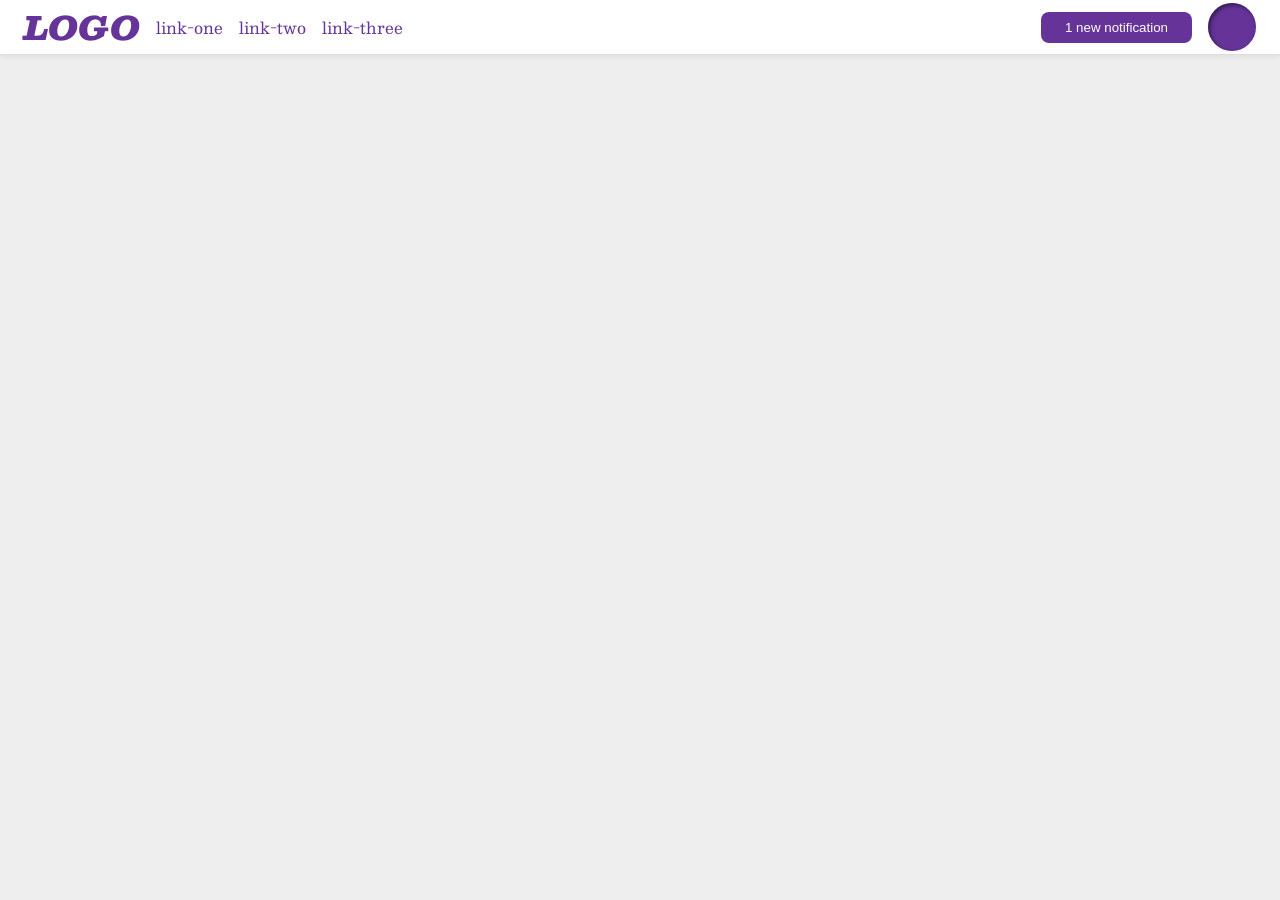
<file: foundations/flex/03-flex-header-2/index.html>
<!DOCTYPE html>
<html lang="en">
  <head>
    <meta charset="UTF-8">
    <meta http-equiv="X-UA-Compatible" content="IE=edge">
    <meta name="viewport" content="width=device-width, initial-scale=1.0">
    <title>Flex Header 2</title>
    <link rel="stylesheet" href="style.css">
  </head>
  <body>
    <div class="header">
      <div class="left-group">
      <div class="logo">
        LOGO
      </div>
      <ul class="links">
        <li><a href="https://google.com">link-one</a></li>
        <li><a href="https://google.com">link-two</a></li>
        <li><a href="https://google.com">link-three</a></li>
      </ul>
      </div>
      <div class="right-group">
      <button class="notifications">
        1 new notification
      </button>
      <div class="profile-image"></div>
    </div>
    </div>
  </body>
</html>
</file>
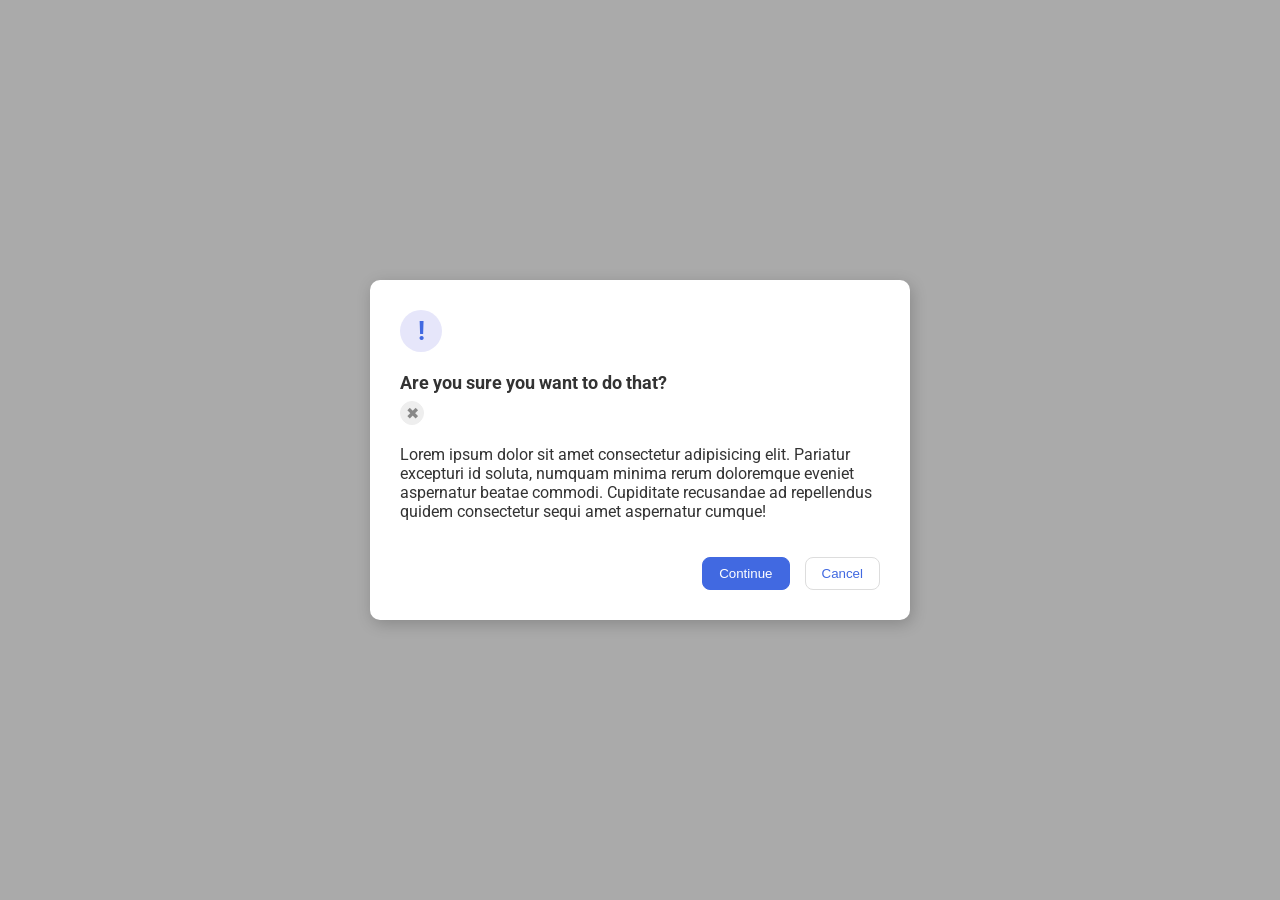
<file: foundations/flex/05-flex-modal/index.html>
<!DOCTYPE html>
<html lang="en">
  <head>
    <meta charset="UTF-8">
    <meta http-equiv="X-UA-Compatible" content="IE=edge">
    <meta name="viewport" content="width=device-width, initial-scale=1.0">
    <link rel="stylesheet" href="style.css">
    <title>Modal</title>
  </head>
  <body>
    <div class="modal">
      <div class="icon">!</div>
      <div class="container">
        <div class="header">Are you sure you want to do that?</div>
          <button class="close-button">✖</button>
         </div>
          <div class="text">Lorem ipsum dolor sit amet consectetur adipisicing elit. Pariatur excepturi id soluta, numquam minima rerum doloremque eveniet aspernatur beatae commodi. Cupiditate recusandae ad repellendus quidem consectetur sequi amet aspernatur cumque!</div>
          <div class="button-container">
            <button class="continue">Continue</button>
            <button class="cancel">Cancel</button>
          </div>  
      </div>
    </div>
  </body>
</html>
</file>
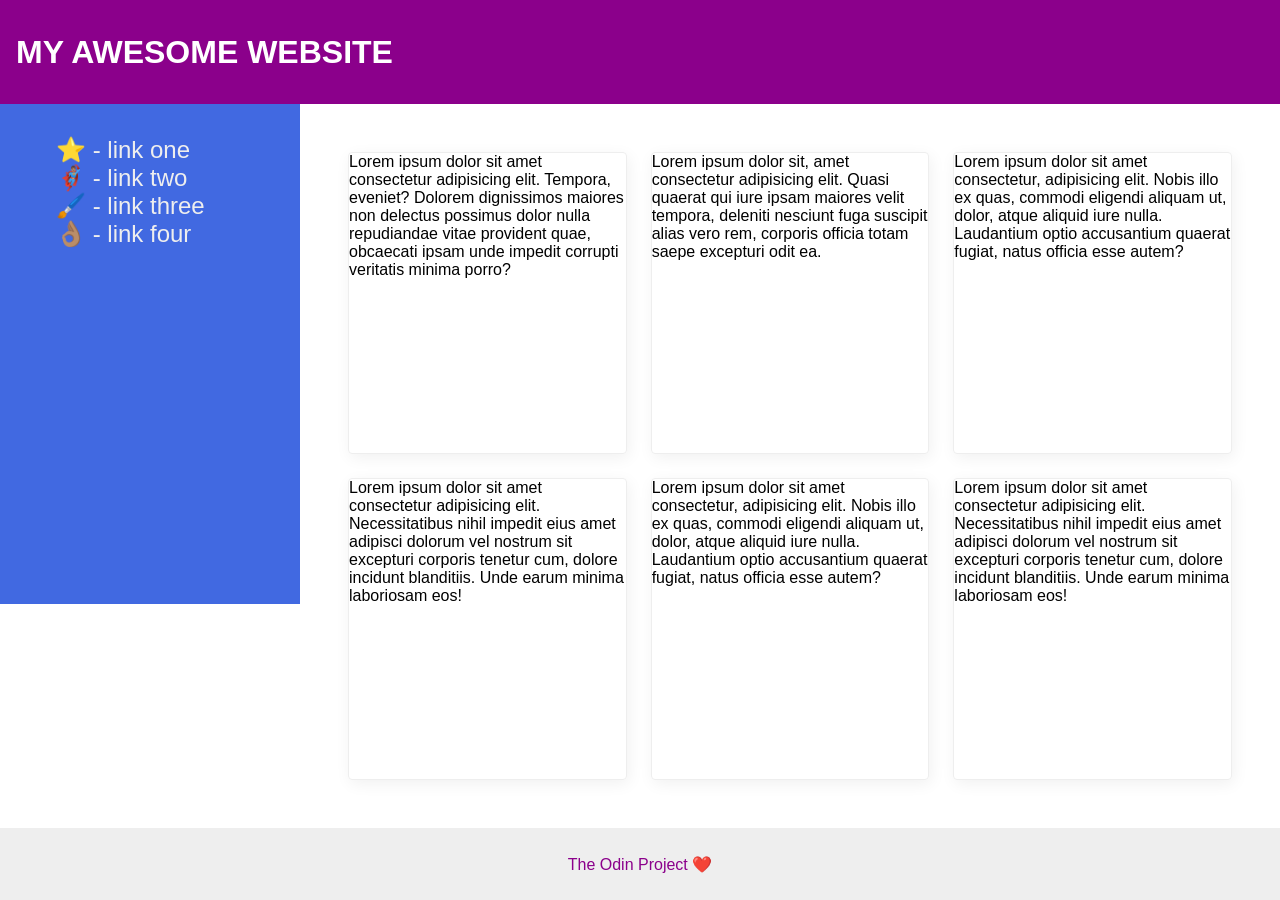
<file: foundations/flex/07-flex-layout-2/index.html>
<!DOCTYPE html>
<html lang="en">
  <head>
    <meta charset="UTF-8">
    <meta http-equiv="X-UA-Compatible" content="IE=edge">
    <meta name="viewport" content="width=device-width, initial-scale=1.0">
    <title>The Holy Grail</title>
    <link rel="stylesheet" href="style.css">
  </head>
  <body>
    <div class="header">
      MY AWESOME WEBSITE
    </div>
    <div class="main">
    <div class="sidebar">
      <ul>
        <li><a href="#">⭐ - link one</a></li>
        <li><a href="#">🦸🏽‍♂️ - link two</a></li>
        <li><a href="#">🖌️ - link three</a></li>
        <li><a href="#">👌🏽 - link four</a></li>
      </ul>
    </div>
    <div class="cards">
    <div class="card">Lorem ipsum dolor sit amet consectetur adipisicing elit. Tempora, eveniet? Dolorem dignissimos maiores non delectus possimus dolor nulla repudiandae vitae provident quae, obcaecati ipsam unde impedit corrupti veritatis minima porro?</div>
    <div class="card">Lorem ipsum dolor sit, amet consectetur adipisicing elit. Quasi quaerat qui iure ipsam maiores velit tempora, deleniti nesciunt fuga suscipit alias vero rem, corporis officia totam saepe excepturi odit ea.</div>
    <div class="card">Lorem ipsum dolor sit amet consectetur, adipisicing elit. Nobis illo ex quas, commodi eligendi aliquam ut, dolor, atque aliquid iure nulla. Laudantium optio accusantium quaerat fugiat, natus officia esse autem?</div>
    <div class="card">Lorem ipsum dolor sit amet consectetur adipisicing elit. Necessitatibus nihil impedit eius amet adipisci dolorum vel nostrum sit excepturi corporis tenetur cum, dolore incidunt blanditiis. Unde earum minima laboriosam eos!</div>
    <div class="card">Lorem ipsum dolor sit amet consectetur, adipisicing elit. Nobis illo ex quas, commodi eligendi aliquam ut, dolor, atque aliquid iure nulla. Laudantium optio accusantium quaerat fugiat, natus officia esse autem?</div>
    <div class="card">Lorem ipsum dolor sit amet consectetur adipisicing elit. Necessitatibus nihil impedit eius amet adipisci dolorum vel nostrum sit excepturi corporis tenetur cum, dolore incidunt blanditiis. Unde earum minima laboriosam eos!</div>
    </div>
    </div>
    <div class="footer">
      The Odin Project ❤️
    </div>
  </body>
</html>
</file>
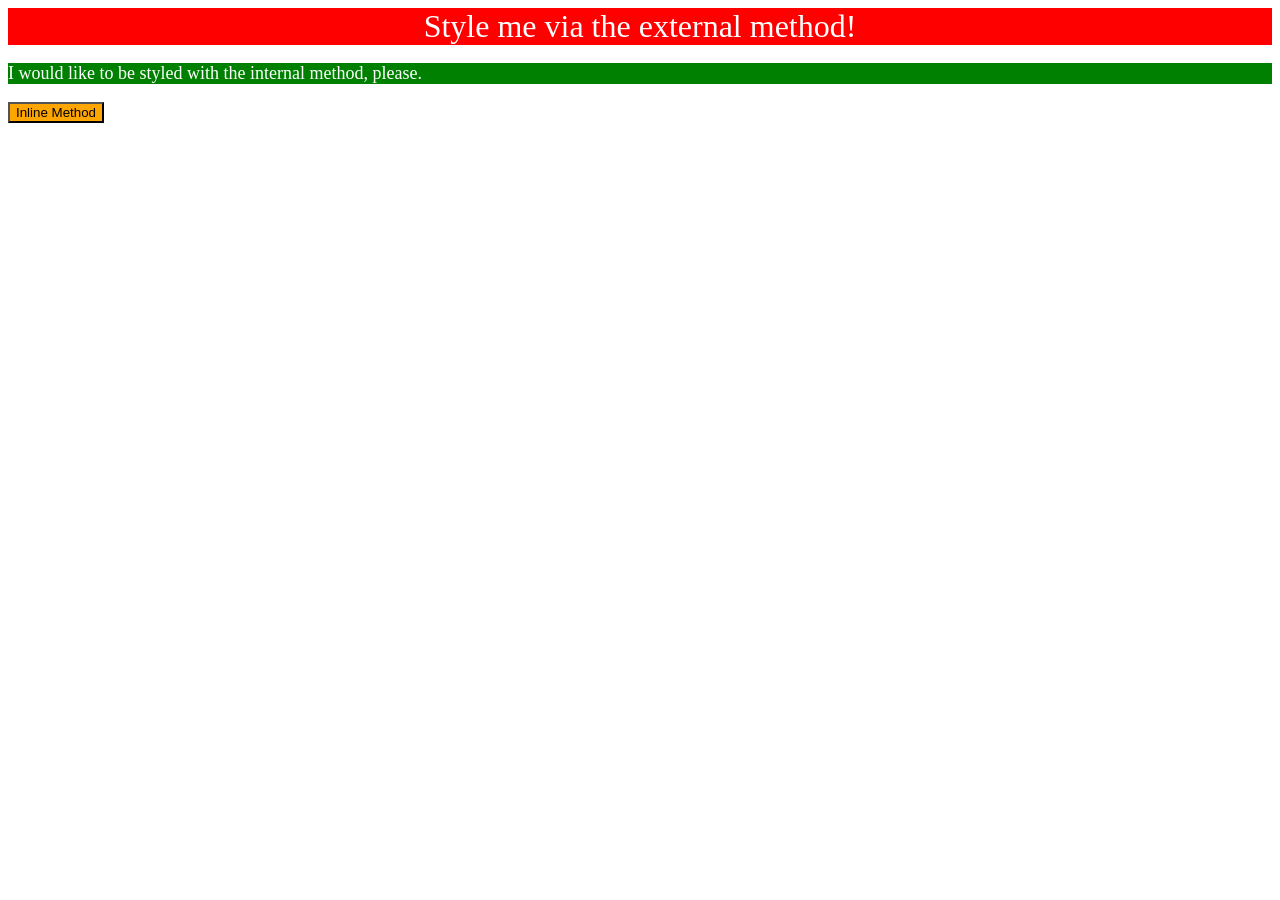
<file: foundations/intro-to-css/01-css-methods/index.html>
<!DOCTYPE html>
<html lang="en">
  <head>
    <meta charset="UTF-8">
    <meta http-equiv="X-UA-Compatible" content="IE=edge">
    <meta name="viewport" content="width=device-width, initial-scale=1.0">
    <title>Methods for Adding CSS</title>
    <link rel="stylesheet" href="style.css">
    <style>
      p{
        color:white;
        background-color:green;
        font-size:18px;
      }
    </style>
  </head>
  <body>
    <div>Style me via the external method!</div>
    <p>I would like to be styled with the internal method, please.</p>
    <button style="background-color:orange;font-size=18px;">Inline Method</button>
  </body>
</html>
</file>
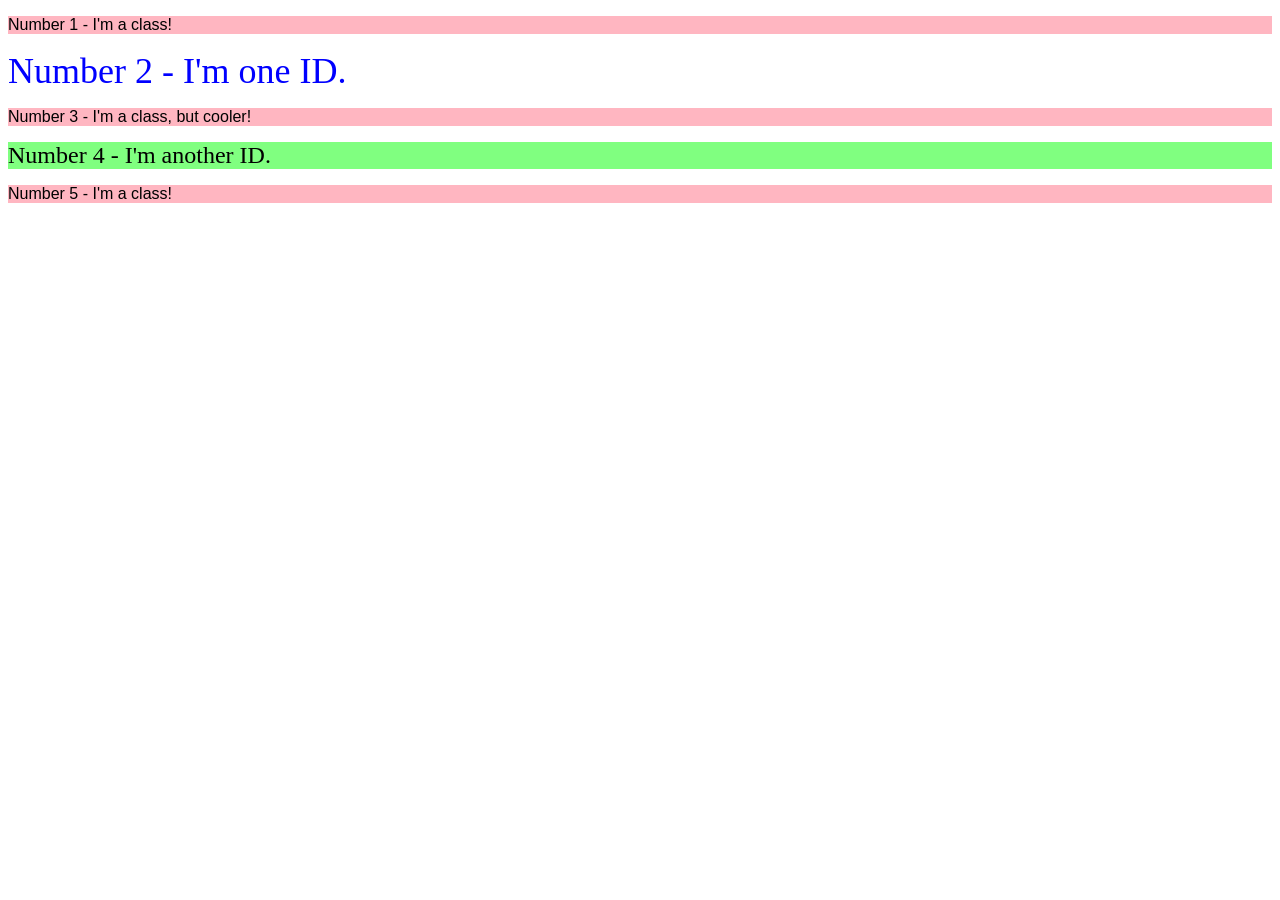
<file: foundations/intro-to-css/02-class-id-selectors/index.html>
<!DOCTYPE html>
<html lang="en">
  <head>
    <meta charset="UTF-8">
    <meta http-equiv="X-UA-Compatible" content="IE=edge">
    <meta name="viewport" content="width=device-width, initial-scale=1.0">
    <title>Class and ID Selectors</title>
    <link rel="stylesheet" href="style.css">
  </head>
  <body>
    <p class="odd">Number 1 - I'm a class!</p>
    <div id="two">Number 2 - I'm one ID.</div>
    <p class="odd adjust font-size">Number 3 - I'm a class, but cooler!</p>
    <div id="four">Number 4 - I'm another ID.</div>
    <p class="odd">Number 5 - I'm a class!</p>
  </body>
</html>
</file>
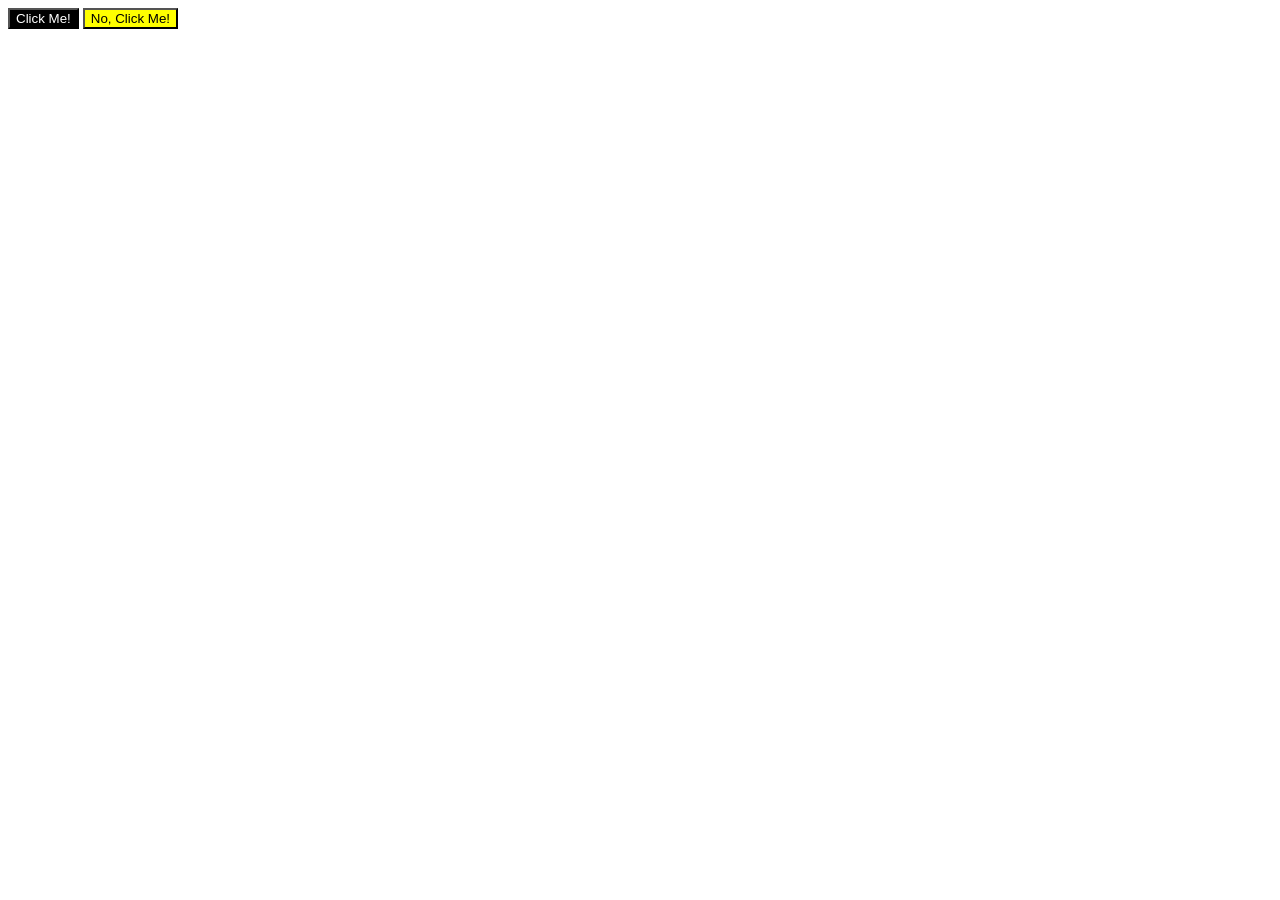
<file: foundations/intro-to-css/03-grouping-selectors/index.html>
<!DOCTYPE html>
<html lang="en">
  <head>
    <meta charset="UTF-8">
    <meta http-equiv="X-UA-Compatible" content="IE=edge">
    <meta name="viewport" content="width=device-width, initial-scale=1.0">
    <title>Grouping Selectors</title>
    <link rel="stylesheet" href="style.css">
  </head>
  <body>
    <button>Click Me!</button>
    <button>No, Click Me!</button>
  </body>
</html>
</file>
<file: foundations/flex/03-flex-header-2/style.css>
/* this is some magical font-importing.  
you'll learn about it later. */
@import url('https://fonts.googleapis.com/css2?family=Besley:ital,wght@0,400;1,900&display=swap');

body {
  margin: 0;
  background: #eee;
  font-family: Besley, serif;
}

.header {
  background: white;
  border-bottom: 1px solid #ddd;
  box-shadow: 0 0 8px rgba(0,0,0,.1);
  display:flex;
  justify-content:space-between;
  padding:0 24px;
}

.profile-image {
  background: rebeccapurple;
  box-shadow: inset 2px 2px 4px rgba(0,0,0,.5);
  border-radius: 50%;
  width: 48px;
  height: 48px;
}

.logo {
  color: rebeccapurple;
  font-size: 32px;
  font-weight: 900;
  font-style: italic;
}

button {
  border: none;
  border-radius: 8px;
  background: rebeccapurple;
  color: white;
  padding: 8px 24px;
  display:flex;
  justify-content:flex-end;
}

a {
  /* this removes the line under our links */
  text-decoration: none;
  color: rebeccapurple;
}

ul {
  list-style-type: none;
  display:flex;
  gap:16px;
  margin:0;
  padding:0;
}
.left-group{
  display:flex;
  align-items:center;
  gap:16px;
}
.right-group{
  display:flex;
  align-items:center;
  gap:16px;
}
</file>
<file: foundations/flex/05-flex-modal/style.css>
@import url('https://fonts.googleapis.com/css2?family=Roboto:wght@400;700&display=swap');

html, body {
  height: 100%;
}

body {
  font-family: Roboto, sans-serif;
  margin: 0;
  background: #aaa;
  color: #333;
  /* I'll give you this one for free */
  display: flex;
  align-items: center;
  justify-content: center;
}

.modal {
  background: white;
  width: 480px;
  border-radius: 10px;
  box-shadow: 2px 4px 16px rgba(0,0,0,.2);
}

.icon {
  color: royalblue;
  font-size: 26px;
  font-weight: 700;
  background: lavender;
  width: 42px;
  height: 42px;
  border-radius: 50%;
  display: flex;
  align-items: center;
  justify-content: center;
}

.close-button {
  background: #eee;
  border-radius: 50%;
  color: #888;
  font-weight: 400;
  font-size: 16px;
  height: 24px;
  width: 24px;
  display: flex;
  align-items: center;
  justify-content: center;
  border: 1px solid #eee;
  padding: 0;
}

button {
  cursor: pointer;
  padding: 8px 16px;
  border-radius: 8px;
}

button.continue {
  background: royalblue;
  border: 1px solid royalblue;
  color: white;
}

button.cancel {
  background: white;
  border: 1px solid #ddd;
  color: royalblue;
}



.modal {
  display: flex;
  gap: 20px;
  padding: 30px;
  flex-direction:column;
}

.icon {
 
  flex-shrink: 0;
}

.header {
  display: flex;
  align-items: center;
  justify-content: space-between;
  font-size: 18px;
  font-weight: 700;
  margin-bottom: 8px;
}

.text {
  margin-bottom: 16px;
}
.button-container{
   display:flex;
   justify-content:flex-end;
   gap:15px;
}
</file>
<file: foundations/flex/07-flex-layout-2/style.css>
body {
  font-family: -apple-system, BlinkMacSystemFont, 'Segoe UI', Roboto, Oxygen, Ubuntu, Cantarell, 'Open Sans', 'Helvetica Neue', sans-serif;
  margin: 0;
  height: 100vh;
  display:flex;
  flex-direction:column;
}

.header {
  height: 72px;
  background: darkmagenta;
  color: white;
  font-weight:900;
  font-size:32px;
  display:flex;
  align-items:center;
  padding: 16px;
}

.footer {
  height: 72px;
  background: #eee;
  color: darkmagenta;
  display:flex;
  justify-content:center;
  align-items:center;
}

.sidebar {
  width: 300px;
  background: royalblue;
  box-sizing: border-box;
  display:flex;
  gap:10px;
  height:500px;
  flex-shrink:0;
  padding:16px;
}
ul{
  list-style-type:none;
}
a{
  text-decoration:none;
  font-size:24px;
  color:#eee;
}
.card {
  border: 1px solid #eee;
  box-shadow: 2px 4px 16px rgba(0,0,0,.06);
  border-radius: 4px;
  display:flex;
  flex:1 1 30%;
  min-height:0;
}
.main{
  display:flex;
  flex:1;
  min-height:0;


}
.cards{
  display:flex;
  flex-direction:row;
  flex-wrap:wrap;
  padding:48px;
  gap:24px;
  flex:1;
  min-height:0;
}
</file>
<file: foundations/intro-to-css/01-css-methods/style.css>
div{
    background-color:red;
    color:white;
    font-size:32px;
    text-align:center;
    font-style:bold;
}
</file>
<file: foundations/intro-to-css/02-class-id-selectors/style.css>
.odd{
    background-color: lightpink;
    font-family:Verdana,"DejaVu",sans-serif;
}
#two{
    color:#0000ff;
    font-size:36px;
}
.adjust font-size{
    font-size:24px;
}
#four{
    background-color:hsl(120,100%,75%);
    font-size:24px;
    font-style:bold;
}
</file>
<file: foundations/intro-to-css/03-grouping-selectors/style.css>
button{
    background-color:white;
}
button:first-of-type{
                      background-color:black;
                      color:white;
}
button:nth-of-type(2){
                       background-color:yellow;
                       color:black; 
}
</file>
